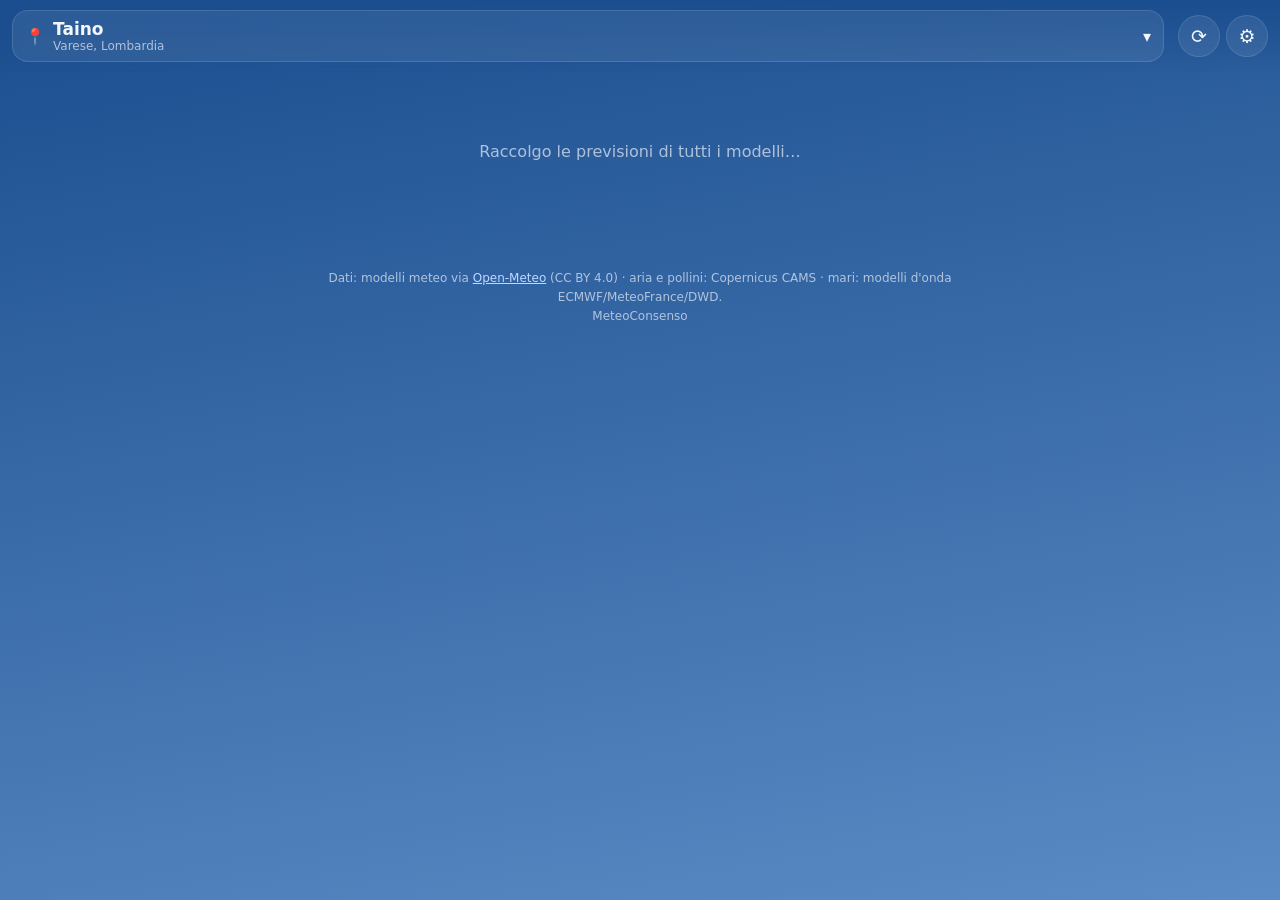
<file: index.html>
<!DOCTYPE html>
<html lang="it">
<head>
  <meta charset="utf-8">
  <meta name="viewport" content="width=device-width, initial-scale=1, viewport-fit=cover">
  <title>MeteoConsenso</title>
  <meta name="description" content="Previsioni meteo di maggioranza: tutti i modelli a confronto, fino a 15 giorni.">
  <meta name="theme-color" content="#0E1B33">
  <link rel="manifest" href="manifest.webmanifest">
  <link rel="icon" href="icons/logo.svg" type="image/svg+xml">
  <link rel="apple-touch-icon" href="icons/icon-180.png">
  <link rel="stylesheet" href="css/style.css">
</head>
<body class="tema-parziale">
  <header class="top">
    <button id="btnLuogo" class="luogo" type="button" aria-label="Cambia luogo">
      <span class="pin">📍</span>
      <span class="lt"><b id="nomeLuogo">…</b><small id="zonaLuogo"></small></span>
      <span class="car">▾</span>
    </button>
    <div class="azioni">
      <span data-update-slot></span>
      <button id="btnRicarica" class="tondo" type="button" title="Ricarica previsioni" aria-label="Ricarica previsioni">⟳</button>
      <button id="btnImpost" class="tondo" type="button" title="Dati da mostrare" aria-label="Impostazioni">⚙︎</button>
    </div>
  </header>

  <main id="app">
    <section id="ora" class="hero"><div class="carica">Raccolgo le previsioni di tutti i modelli…</div></section>
    <section id="giorni" class="giorni" aria-label="Prossimi 15 giorni"></section>
    <section id="dettaglio"></section>
    <section id="tendenza"></section>
    <section id="fonti"></section>
    <footer class="piede">
      Dati: modelli meteo via <a href="https://open-meteo.com/" target="_blank" rel="noopener">Open-Meteo</a> (CC BY 4.0) ·
      aria e pollini: Copernicus CAMS · mari: modelli d'onda ECMWF/MeteoFrance/DWD.
      <br>MeteoConsenso <span id="versione"></span>
    </footer>
  </main>

  <div id="velo" class="velo" hidden></div>
  <div id="foglio" class="foglio" hidden role="dialog" aria-modal="true"></div>
  <div id="avviso" class="avviso" hidden></div>

  <script src="js/fonti.js"></script>
  <script src="js/icone.js"></script>
  <script src="js/app.js"></script>
  <script src="js/aggiornamenti.js" data-version="1.1.0" defer></script>
  <script>
    if ('serviceWorker' in navigator) window.addEventListener('load', function () { navigator.serviceWorker.register('sw.js').catch(function () {}); });
  </script>
</body>
</html>
</file>
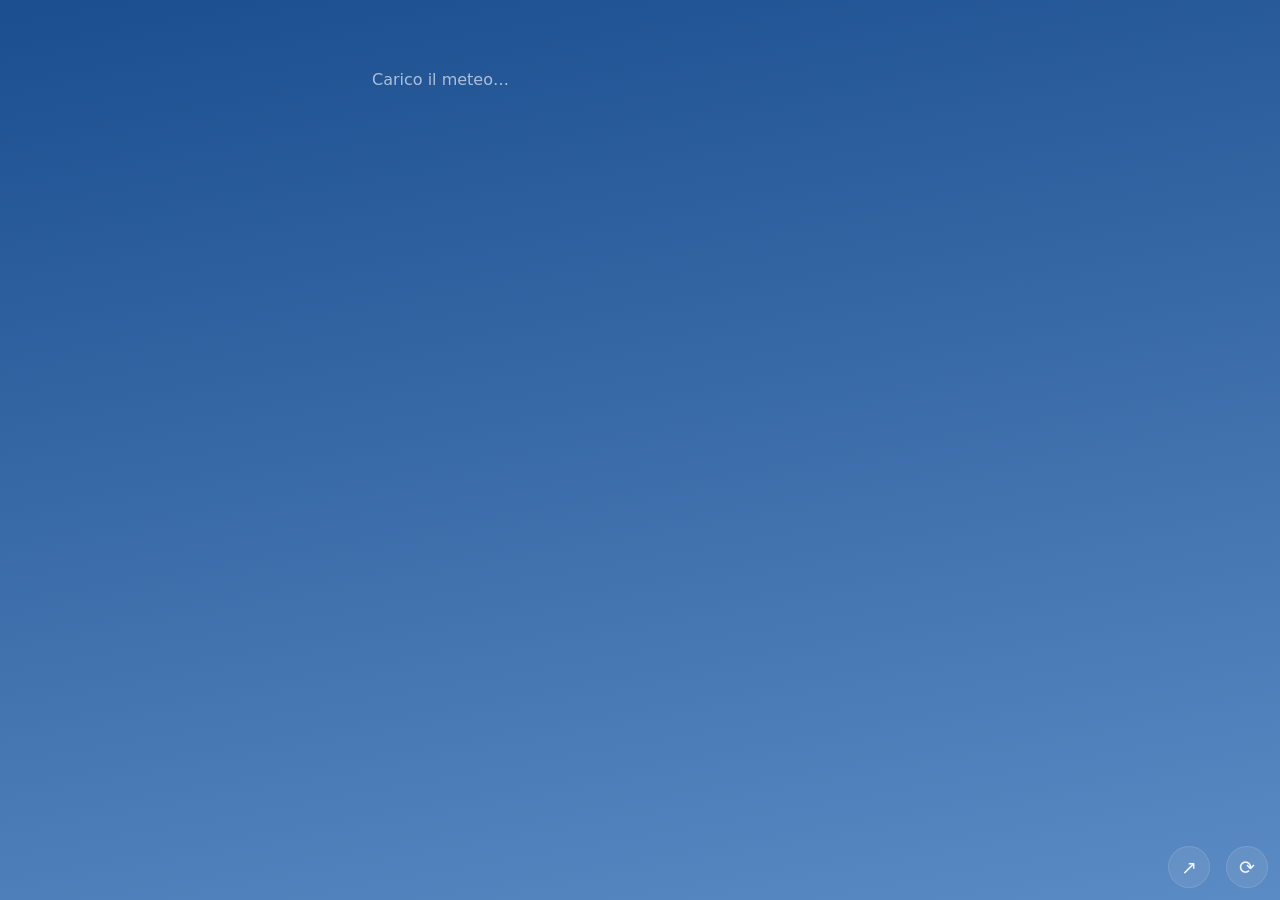
<file: widget/index.html>
<!DOCTYPE html>
<html lang="it">
<head>
  <meta charset="utf-8">
  <meta name="viewport" content="width=device-width, initial-scale=1, viewport-fit=cover">
  <title>Meteo · Widget</title>
  <meta name="theme-color" content="#0E1B33">
  <link rel="manifest" href="manifest.webmanifest">
  <link rel="icon" href="../icons/logo.svg" type="image/svg+xml">
  <link rel="apple-touch-icon" href="../icons/icon-180.png">
  <meta name="apple-mobile-web-app-capable" content="yes">
  <meta name="apple-mobile-web-app-title" content="Meteo Widget">
  <link rel="stylesheet" href="../css/style.css">
  <link rel="stylesheet" href="../css/widget.css">
</head>
<body class="tema-parziale wbody">
  <main id="w" class="wg"><div class="carica">Carico il meteo…</div></main>
  <div class="wbar">
    <a class="tondo wlink" href="../" title="Apri l'app completa" aria-label="Apri l'app completa">↗</a>
    <span data-update-slot></span>
    <button class="tondo" id="rw" type="button" title="Aggiorna dati" aria-label="Aggiorna dati">⟳</button>
  </div>
  <script src="../js/fonti.js"></script>
  <script src="../js/icone.js"></script>
  <script src="../js/widget.js"></script>
  <script src="../js/aggiornamenti.js" data-version="1.1.0" data-version-url="../version.json" defer></script>
  <script>
    if ('serviceWorker' in navigator) window.addEventListener('load', function () { navigator.serviceWorker.register('../sw.js', { scope: '../' }).catch(function () {}); });
  </script>
</body>
</html>
</file>
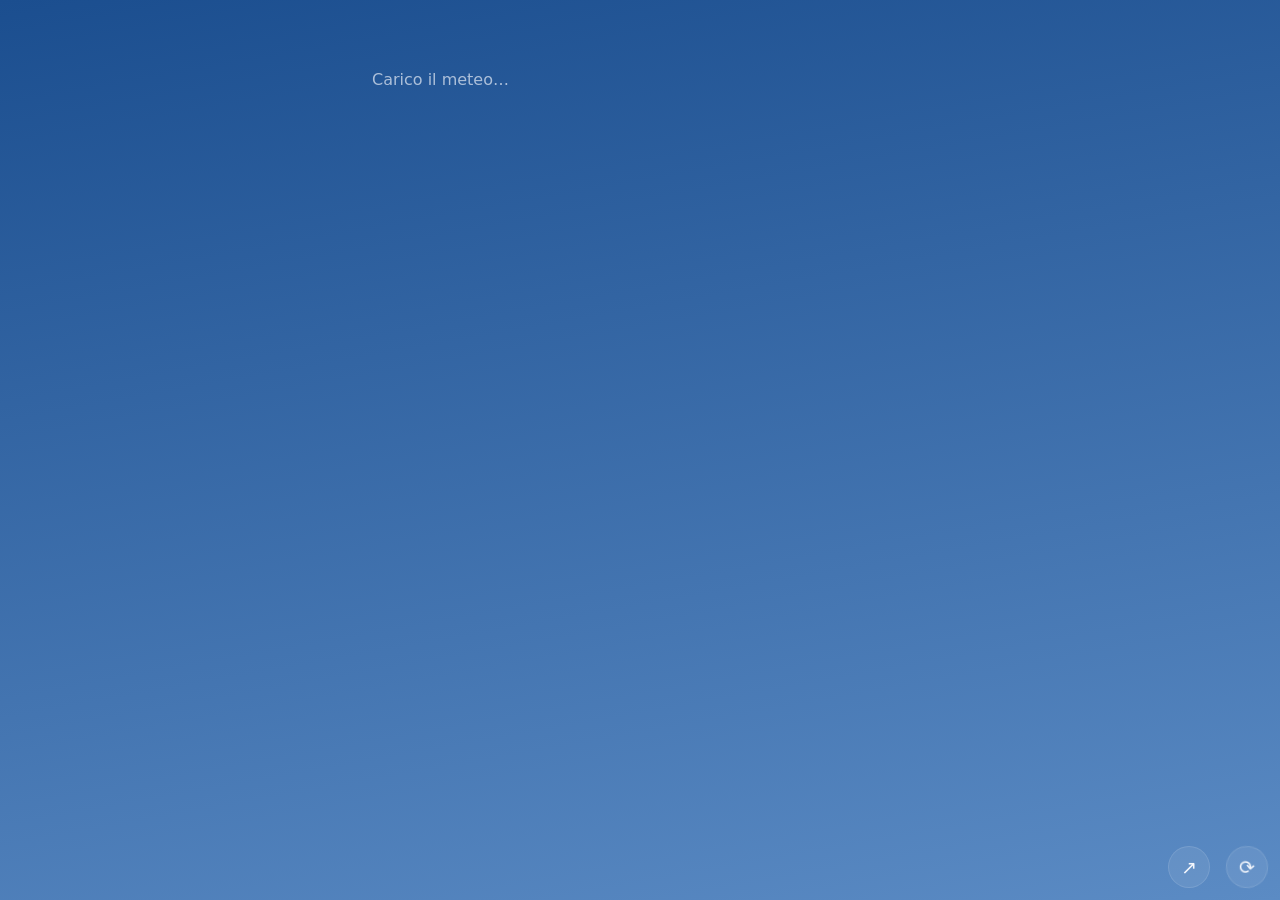
<file: widget.html>
<!DOCTYPE html>
<html lang="it"><head><meta charset="utf-8"><meta http-equiv="refresh" content="0; url=widget/"><title>Meteo · Widget</title></head>
<body><a href="widget/">Apri il widget</a></body></html>
</file>
<file: css/style.css>
/* MeteoConsenso — stile */
:root {
  --bg1: #0E1B33; --bg2: #1C3466;
  --card: rgba(255, 255, 255, .08); --card2: rgba(255, 255, 255, .13);
  --bordo: rgba(255, 255, 255, .12);
  --testo: #F3F6FC; --tenue: rgba(243, 246, 252, .66);
  --acc: #FFC53D; --blu: #4FA3FF; --verde: #3DDC97; --rosso: #FF6B6B; --viola: #B58CFF;
  --r: 20px;
  font-family: system-ui, -apple-system, "Segoe UI", Roboto, sans-serif;
}
* { box-sizing: border-box; }
html, body { margin: 0; }
body {
  min-height: 100vh; color: var(--testo); background: var(--bg1);
  -webkit-font-smoothing: antialiased;
}
body::before { content: ""; position: fixed; inset: 0; z-index: -1; background: linear-gradient(170deg, var(--bg1), var(--bg2)); }
body.tema-sereno { --bg1: #1565C0; --bg2: #4FA3E8; }
body.tema-poco, body.tema-parziale { --bg1: #1B4E8F; --bg2: #5B8BC4; }
body.tema-coperto, body.tema-nebbia { --bg1: #2C3A50; --bg2: #5D6B80; }
body.tema-pioggerella, body.tema-pioggia { --bg1: #1D2B40; --bg2: #3E5574; }
body.tema-temporale { --bg1: #15172A; --bg2: #3A3858; }
body.tema-neve { --bg1: #3B5577; --bg2: #8EA7C4; }
body.notte { --bg1: #070D1C; --bg2: #18264A; }
a { color: #BFD8FF; }
button { font: inherit; color: inherit; }

.top {
  position: sticky; top: 0; z-index: 20; display: flex; align-items: center; gap: 8px;
  padding: calc(10px + env(safe-area-inset-top, 0px)) 12px 10px;
  background: linear-gradient(var(--bg1), rgba(0, 0, 0, 0)); backdrop-filter: blur(10px); -webkit-backdrop-filter: blur(10px);
}
.luogo { flex: 1; min-width: 0; display: flex; align-items: center; gap: 8px; background: var(--card); border: 1px solid var(--bordo); border-radius: 16px; padding: 8px 12px; cursor: pointer; text-align: left; }
.luogo .lt { display: flex; flex-direction: column; min-width: 0; flex: 1; }
.luogo b { font-size: 17px; white-space: nowrap; overflow: hidden; text-overflow: ellipsis; }
.luogo small { color: var(--tenue); font-size: 12px; white-space: nowrap; overflow: hidden; text-overflow: ellipsis; }
.azioni { display: flex; gap: 6px; align-items: center; }
.tondo { width: 42px; height: 42px; border-radius: 50%; border: 1px solid var(--bordo); background: var(--card); font-size: 19px; cursor: pointer; }
.tondo.gira { animation: gira 1s linear infinite; }
@keyframes gira { to { transform: rotate(360deg); } }

main { max-width: 760px; margin: 0 auto; padding: 0 12px calc(30px + env(safe-area-inset-bottom, 0px)); }

/* ora */
.hero { padding: 10px 6px 4px; text-align: center; }
.hero .grande { display: flex; align-items: center; justify-content: center; gap: 6px; }
.hero .temp { font-size: 84px; font-weight: 200; letter-spacing: -3px; line-height: 1; }
.hero .eti { font-size: 13px; font-weight: 700; text-transform: uppercase; letter-spacing: .08em; color: var(--tenue); margin-bottom: 2px; }
.hero .temp .tmin { font-size: .42em; color: var(--tenue); letter-spacing: 0; margin-left: 10px; font-weight: 300; }
.btnchip { cursor: pointer; font: inherit; font-size: 13px; color: var(--testo); background: var(--card2); }
.hero .desc { font-size: 20px; font-weight: 600; margin-top: 2px; }
.hero .sub { color: var(--tenue); font-size: 14px; margin-top: 4px; }
.chips { display: flex; gap: 6px; justify-content: center; flex-wrap: wrap; margin-top: 10px; }
.chip { display: inline-flex; align-items: center; gap: 5px; padding: 6px 10px; border-radius: 999px; background: var(--card); border: 1px solid var(--bordo); font-size: 13px; }
.chip.alta { color: var(--verde); } .chip.media { color: var(--acc); } .chip.bassa { color: var(--rosso); }
.carica { padding: 60px 0; color: var(--tenue); }

/* giorni */
.giorni { display: flex; gap: 8px; overflow-x: auto; padding: 12px 2px 8px; scroll-snap-type: x proximity; scrollbar-width: none; }
.giorni::-webkit-scrollbar { display: none; }
.gg { flex: 0 0 76px; scroll-snap-align: start; background: var(--card); border: 1px solid var(--bordo); border-radius: 18px; padding: 8px 4px 9px; text-align: center; cursor: pointer; position: relative; }
.gg.sel { background: var(--card2); border-color: rgba(255, 255, 255, .45); }
.gg .n { font-size: 12px; font-weight: 700; text-transform: capitalize; }
.gg .mx { font-weight: 700; } .gg .mn { color: var(--tenue); font-size: 13px; }
.gg .pp { font-size: 11px; color: #9CCBFF; min-height: 14px; }
.gg .acc { position: absolute; top: 7px; right: 7px; width: 7px; height: 7px; border-radius: 50%; }
.acc.alta { background: var(--verde); } .acc.media { background: var(--acc); } .acc.bassa { background: var(--rosso); }

/* schede */
.card { background: var(--card); border: 1px solid var(--bordo); border-radius: var(--r); padding: 14px; margin-top: 12px; }
.card h3 { margin: 0 0 10px; font-size: 13px; text-transform: uppercase; letter-spacing: .08em; color: var(--tenue); display: flex; align-items: center; gap: 6px; }
.card h3 .dx { margin-left: auto; text-transform: none; letter-spacing: 0; font-weight: 500; }
.titoloGiorno { font-size: 20px; font-weight: 700; margin: 18px 4px 0; text-transform: capitalize; }
.titoloGiorno small { display: block; font-size: 13px; font-weight: 500; color: var(--tenue); text-transform: none; margin-top: 2px; }
.kpi { display: grid; grid-template-columns: repeat(auto-fit, minmax(120px, 1fr)); gap: 8px; }
.kpi div { background: rgba(0, 0, 0, .14); border-radius: 14px; padding: 10px; }
.kpi b { display: block; font-size: 22px; font-weight: 700; }
.kpi span { font-size: 12px; color: var(--tenue); }
.kpi em { font-style: normal; font-size: 12px; color: var(--tenue); display: block; }
.nota { font-size: 12.5px; color: var(--tenue); margin: 10px 0 0; line-height: 1.45; }
.vuoto { color: var(--tenue); font-size: 14px; margin: 6px 0; }

/* ore */
.ore { display: flex; gap: 4px; overflow-x: auto; padding-bottom: 4px; scrollbar-width: thin; }
.ora { flex: 0 0 54px; text-align: center; padding: 6px 2px; border-radius: 12px; font-size: 13px; }
.ora.ora-ora { background: var(--card2); }
.ora .h { color: var(--tenue); font-size: 12px; }
.ora .t { font-weight: 700; }
.ora .p { color: #9CCBFF; font-size: 11px; min-height: 13px; }
.ora .v { font-size: 11px; color: var(--tenue); display: flex; align-items: center; justify-content: center; gap: 1px; }

/* grafici */
.grafbox { margin-top: 10px; }
.graf { width: 100%; height: auto; display: block; }
.graf .gr { stroke: rgba(255, 255, 255, .1); stroke-width: 1; }
.graf .ga { fill: rgba(255, 255, 255, .6); font-size: 10px; }
.leg { display: flex; flex-wrap: wrap; gap: 10px; font-size: 12px; color: var(--tenue); margin-top: 4px; }
.leg i { display: inline-block; width: 10px; height: 10px; border-radius: 3px; margin-right: 4px; vertical-align: -1px; }
.leg .un { margin-left: auto; }

/* modelli */
.tab { width: 100%; border-collapse: collapse; font-size: 13.5px; }
.tab td, .tab th { padding: 6px 4px; border-bottom: 1px solid rgba(255, 255, 255, .07); text-align: right; }
.tab th { color: var(--tenue); font-weight: 600; font-size: 12px; }
.tab td:first-child, .tab th:first-child { text-align: left; }
.tab .ico { vertical-align: middle; }
.tab tr.cons td { font-weight: 800; border-bottom: 0; background: rgba(255, 255, 255, .06); }
.barra { height: 8px; background: rgba(255, 255, 255, .1); border-radius: 99px; overflow: hidden; margin-top: 6px; }
.barra i { display: block; height: 100%; border-radius: 99px; background: linear-gradient(90deg, var(--blu), var(--verde)); }
.voti { display: flex; flex-wrap: wrap; gap: 6px; margin-top: 10px; }
.voti span { font-size: 12px; background: rgba(0, 0, 0, .16); border-radius: 10px; padding: 4px 8px; display: inline-flex; align-items: center; gap: 4px; }
.frc { vertical-align: middle; }
.liv { display: inline-block; padding: 2px 8px; border-radius: 99px; font-size: 12px; font-weight: 700; color: #0E1B33; }
.liv.c0 { background: #9AA8BF; } .liv.c1 { background: #3DDC97; } .liv.c2 { background: #C6E85B; } .liv.c3 { background: #FFC53D; }
.liv.c4 { background: #FF8C42; } .liv.c5 { background: #FF5464; color: #fff; } .liv.c6 { background: #9B3BFF; color: #fff; }
.righe { display: grid; gap: 6px; }
.righe div { display: flex; justify-content: space-between; align-items: center; font-size: 14px; padding: 6px 0; border-bottom: 1px solid rgba(255, 255, 255, .06); }
.sel-inline { background: rgba(0, 0, 0, .2); color: var(--testo); border: 1px solid var(--bordo); border-radius: 10px; padding: 6px 8px; font: inherit; font-size: 13px; max-width: 100%; }
.fonti li { display: flex; justify-content: space-between; gap: 8px; padding: 6px 0; font-size: 13.5px; border-bottom: 1px solid rgba(255, 255, 255, .06); }
.fonti ul { list-style: none; margin: 0; padding: 0; }
.fonti .ok { color: var(--verde); } .fonti .ko { color: var(--rosso); }
.piede { text-align: center; color: var(--tenue); font-size: 12px; margin: 24px 0 0; line-height: 1.6; }

/* fogli */
.velo { position: fixed; inset: 0; background: rgba(0, 0, 0, .5); z-index: 40; }
.foglio {
  position: fixed; left: 0; right: 0; bottom: 0; z-index: 41; max-height: 88vh; overflow: auto;
  background: #14223F; border-radius: 24px 24px 0 0; padding: 16px 16px calc(20px + env(safe-area-inset-bottom, 0px));
  box-shadow: 0 -20px 50px rgba(0, 0, 0, .4); animation: sale .25s ease-out; max-width: 760px; margin: 0 auto;
}
@keyframes sale { from { transform: translateY(40px); opacity: 0; } }
.foglio h2 { margin: 0 0 12px; font-size: 19px; display: flex; align-items: center; }
.foglio h2 button { margin-left: auto; background: none; border: 0; font-size: 26px; cursor: pointer; color: var(--tenue); }
.foglio h4 { margin: 18px 0 8px; font-size: 12px; color: var(--tenue); text-transform: uppercase; letter-spacing: .08em; }
.cerca { display: flex; gap: 8px; }
.cerca input[type=search] { flex: 1; min-width: 0; padding: 12px 14px; border-radius: 14px; border: 1px solid var(--bordo); background: rgba(0, 0, 0, .25); color: var(--testo); font-size: 16px; }
.btn { border: 0; border-radius: 14px; padding: 12px 14px; background: var(--blu); color: #fff; font-weight: 700; cursor: pointer; }
.btn.sec { background: var(--card2); }
.check { display: flex; align-items: center; gap: 8px; font-size: 14px; color: var(--tenue); margin-top: 10px; }
.lista { list-style: none; margin: 0; padding: 0; }
.lista li { display: flex; align-items: center; gap: 8px; padding: 10px 4px; border-bottom: 1px solid rgba(255, 255, 255, .07); }
.lista li .go { flex: 1; min-width: 0; text-align: left; background: none; border: 0; cursor: pointer; padding: 0; }
.lista li .go b { display: block; }
.lista li .go small { color: var(--tenue); }
.lista li .ic { background: none; border: 0; font-size: 20px; cursor: pointer; padding: 4px 6px; color: var(--tenue); }
.lista li .ic.on { color: var(--acc); }
.interr { display: grid; grid-template-columns: 1fr 1fr; gap: 8px; }
.interr label { display: flex; align-items: center; gap: 8px; padding: 11px 12px; border-radius: 14px; background: var(--card); border: 1px solid var(--bordo); font-size: 14.5px; cursor: pointer; }
.interr label:has(input:checked) { background: rgba(79, 163, 255, .22); border-color: rgba(79, 163, 255, .6); }
.interr input { width: 18px; height: 18px; accent-color: var(--blu); }
.interr.modelli { grid-template-columns: 1fr; }
.interr.modelli small { color: var(--tenue); margin-left: auto; font-size: 12px; }
.avviso { position: fixed; left: 50%; bottom: calc(20px + env(safe-area-inset-bottom, 0px)); transform: translateX(-50%); background: #14223F; border: 1px solid var(--bordo); padding: 10px 16px; border-radius: 14px; z-index: 60; font-size: 14px; box-shadow: 0 10px 30px rgba(0, 0, 0, .4); max-width: calc(100% - 30px); }

@media (min-width: 640px) {
  .hero .temp { font-size: 100px; }
  .doppia { display: grid; grid-template-columns: 1fr 1fr; gap: 12px; }
  .doppia .card { margin-top: 12px; }
}
</file>
<file: css/widget.css>
/* Widget grande: riempie lo schermo come un pannello sulla Home */
.wbody { padding: calc(10px + env(safe-area-inset-top, 0px)) 10px calc(70px + env(safe-area-inset-bottom, 0px)); }
.wg { max-width: 560px; margin: 0 auto; display: grid; grid-template-columns: minmax(0, 1fr); gap: 10px; }
.wcard { min-width: 0; }
.wcard { background: var(--card); border: 1px solid var(--bordo); border-radius: 26px; padding: 16px; }
.wnow { display: grid; grid-template-columns: auto 1fr; align-items: center; gap: 4px 12px; }
.wnow .wl { grid-column: 1 / -1; display: flex; justify-content: space-between; align-items: baseline; }
.wnow .wl b { font-size: 20px; }
.wnow .wl small { color: var(--tenue); font-size: 12.5px; }
.wnow .wt { font-size: 76px; font-weight: 200; letter-spacing: -3px; line-height: 1; }
.wnow .wd { grid-column: 1 / -1; font-size: 17px; font-weight: 600; }
.wnow .wx { grid-column: 1 / -1; display: flex; flex-wrap: wrap; gap: 6px 14px; color: var(--tenue); font-size: 13.5px; }
.wh { display: flex; overflow-x: auto; gap: 2px; scrollbar-width: none; }
.wh::-webkit-scrollbar { display: none; }
.wh > div { flex: 0 0 52px; text-align: center; font-size: 13px; }
.wh .h { color: var(--tenue); font-size: 12px; }
.wh .t { font-weight: 700; }
.wh .p { color: #9CCBFF; font-size: 11px; min-height: 13px; }
.wd10 { display: grid; gap: 2px; }
.wr { display: grid; grid-template-columns: 62px 34px 38px 30px 1fr 30px; align-items: center; gap: 6px; padding: 5px 0; font-size: 14.5px; border-bottom: 1px solid rgba(255,255,255,.06); }
.wr:last-child { border-bottom: 0; }
.wr .n { font-weight: 700; text-transform: capitalize; }
.wr .p { color: #9CCBFF; font-size: 12px; }
.wr .mn { color: var(--tenue); text-align: right; }
.wr .mx { font-weight: 700; }
.wbarra { position: relative; height: 6px; border-radius: 99px; background: rgba(0,0,0,.22); }
.wbarra i { position: absolute; top: 0; bottom: 0; border-radius: 99px; background: linear-gradient(90deg, #4FA3FF, #FFC53D, #FF8C42); }
.wpie { display: flex; justify-content: space-between; color: var(--tenue); font-size: 12px; padding: 0 6px; }
.wbar { position: fixed; right: 12px; bottom: calc(12px + env(safe-area-inset-bottom, 0px)); display: flex; gap: 8px; align-items: center; z-index: 5; }
.wlink { display: grid; place-items: center; text-decoration: none; color: inherit; }
.wtit { font-size: 12px; text-transform: uppercase; letter-spacing: .08em; color: var(--tenue); margin: 0 0 8px; }
</file>
